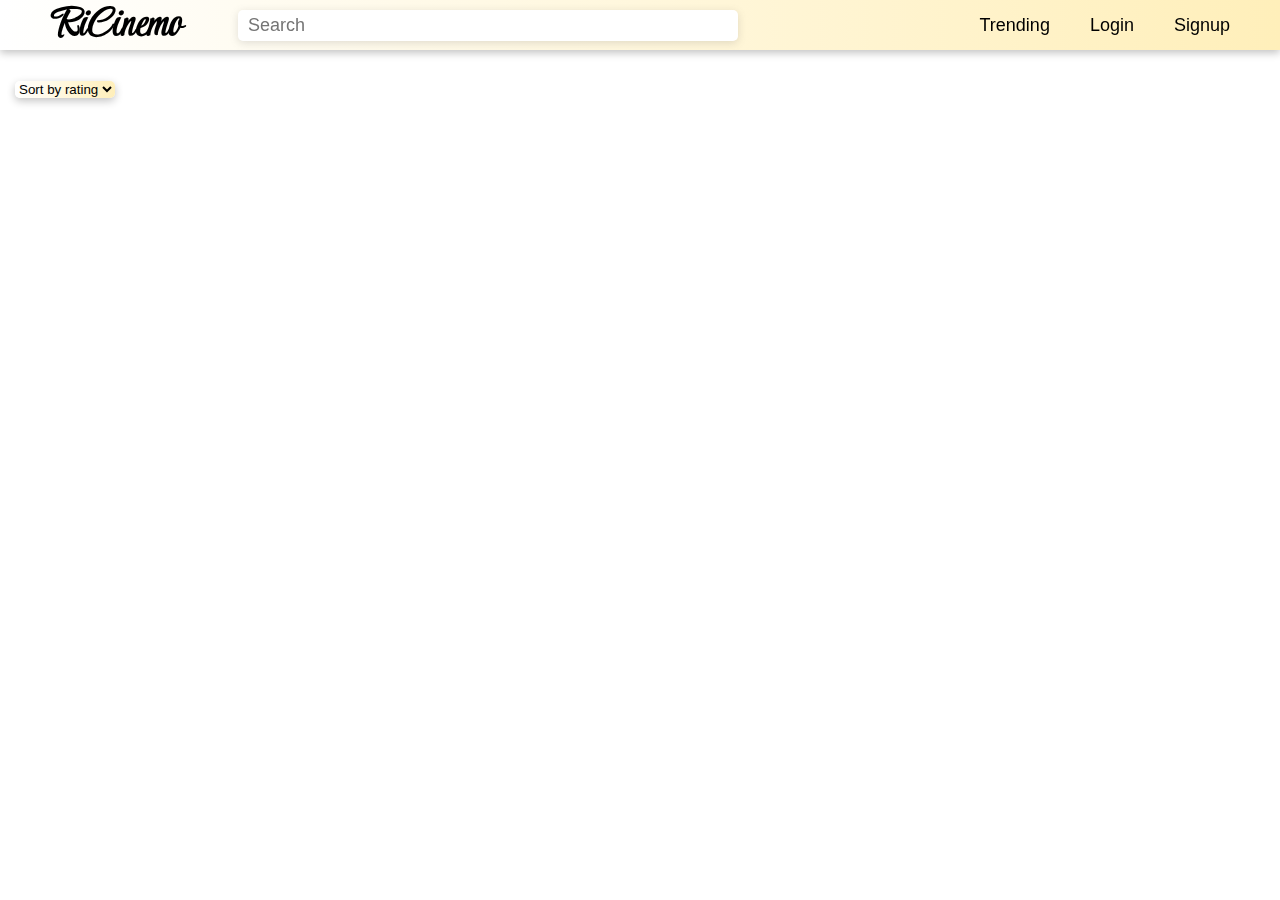
<file: trending.html>
<!DOCTYPE html>
<html lang="en">

    <head>
        <meta charset="UTF-8">
        <meta http-equiv="X-UA-Compatible" content="IE=edge">
        <meta name="viewport" content="width=device-width, initial-scale=1.0">
        <link rel="preconnect" href="https://fonts.googleapis.com">
        <link rel="preconnect" href="https://fonts.gstatic.com" crossorigin>
        <link href="https://fonts.googleapis.com/css2?family=Playfair+Display:ital,wght@0,400;0,500;0,600;0,700;0,800;0,900;1,400;1,500;1,600;1,700;1,800;1,900&family=Style+Script&display=swap" rel="stylesheet">
        <link rel="stylesheet" href="./styles/index.css">
        <link rel="stylesheet" href="./styles/trending.css">
        <title>Trending Movies</title>
    </head>

    <body>
        <div id="navcon">
            <div id="nav">
                <div id="lhs">
                    <div id="logo">
                        <a href="./index.html">RiCinemo</a>
                    </div>
                    <div id="searchdiv">
                        <input oninput="debounce(main, 1000)" type="text" id="search" placeholder="Search">
                        <div id="searchresult">
                            
                        </div>
                    </div>
                </div>
                <div id="rhs">
                    <div><a href="./trending.html">Trending</a></div>
                    <div><a href="">Login</a></div>
                    <div><a href="">Signup</a></div>
                </div>
                
            </div>
        </div>
        
        <div id="con"></div>
    </body>
</html>
<!-- <script src="./scripts/index.js"></script> -->
<script src="./scripts/trending.js"></script>
</file>
<file: styles/index.css>
*{
    margin: 0;
    padding: 0;
    box-sizing: border-box;
    font-family: 'Open Sans', sans-serif;
}

#navcon{

    display: flex;
    justify-content: center;
    margin: auto;
    /* border: 1px solid red; */
}
#nav{
    background: #FFEFBA;  /* fallback for old browsers */
    background: -webkit-linear-gradient(to right, #FFFFFF, #FFEFBA);  /* Chrome 10-25, Safari 5.1-6 */
    background: linear-gradient(to right, #FFFFFF, #FFEFBA); /* W3C, IE 10+/ Edge, Firefox 16+, Chrome 26+, Opera 12+, Safari 7+ */
    position: fixed;
    top: 0;
    /* left: 0; */
    /* margin: auto; */
    max-width: 1366px;
    width: 100vw;
    height: 50px;
    display: flex;
    justify-content: space-between;
    align-items: center;
    box-shadow: rgba(0, 0, 0, 0.24) 0px 3px 8px;
}
#lhs{
    width : 60%;
    height: 50px;
    display: flex;
    justify-content: space-between;
    align-items: center;
    /* border: 1px solid red; */
}
#rhs{
    width : 40%;
    height: 50px;
    display: flex;
    justify-content: end;
    align-items: center;
    gap: 40px;
    margin-right: 50px;
    /* border: 1px solid red; */
}
#rhs>div{
    height: 100%;
    display: flex;
    align-items: center;
    
}
#rhs>div>a:hover{
    border-bottom: 2px solid;
}
#rhs>div>a{
    padding: 5px 0;
    font-size: 18px;
    text-decoration: none;
    color: black;
    
}
#logo{
    width : 60%;
    width: 20%;
    margin-left:50px;
    display: flex;
    justify-content: left;
    align-items: center;
}
#logo>a{
    font-family: 'Style Script', "cursive";
    font-style: italic;
    font-size: 40px;
    font-weight: 600;
    text-decoration: none;
    color:black;
}
#searchdiv{
    width: 500px;
    display: flex;
    /* flex-direction: column; */
    align-items: center;
    position: relative;
}
#search{
    font-size: 18px;
    padding: 5px 10px;
    width: 100%;
    border-radius: 5px;
    border: none;
    border-top-style: hidden;
    border-right-style: hidden;
    border-left-style: hidden;
    outline: none;
    box-shadow: rgba(99, 99, 99, 0.2) 0px 2px 8px 0px;
    
}
#sloading{
    margin: auto;
    width: 60%;
    display: flex;
    justify-content: center;
    /* width: 100%; */
    height: 200px;
}
#notfound{
    display: flex;
    justify-content: center;
    /* width: 100%; */
    height: 200px;
}

#searchresult{
    display: none;
    position: absolute;
    top: 28px;
    left: 0;
    width: 100%;
    height: auto;
    background-color: white;
    border-bottom-left-radius: 5px;
    border-bottom-right-radius: 5px;
    /* border-top: 1px solid #ccc; */
    box-shadow: rgba(99, 99, 99, 0.2) 0px 2px 8px 0px;
}
#scard{
 
    display: flex;
    align-items: center;
    width: 100%;
    height: 120px;
    border-bottom: 1px solid #ccc;
    box-shadow: rgba(99, 99, 99, 0.2) 0px 2px 8px 0px;
}
#scard:hover{
   cursor: pointer;
   background: #FFEFBA;  /* fallback for old browsers */
   background: -webkit-linear-gradient(to right, #FFFFFF, #FFEFBA);  /* Chrome 10-25, Safari 5.1-6 */
   background: linear-gradient(to right, #FFFFFF, #FFEFBA); /* W3C, IE 10+/ Edge, Firefox 16+, Chrome 26+, Opera 12+, Safari 7+ */
   
}
#simgd{
    padding: 5px;
    width: 20%;
    height: 100%;
    /* border: 1px solid blue; */
}
#simgd>img{
    width: 100%;
    height: 100%;
    border-radius: 5px;
    box-shadow: rgba(0, 0, 0, 0.24) 0px 3px 8px;
}
#scondiv{
    
    padding-left: 5px;
    width: 75%;
    height: 100%;
    /* border: 1px solid blue; */
}
#scondiv>h4{
    font-weight: 500;
    padding: 6px 0;
}
#scondiv>p{
    padding: 4px 0;
    font-size: 14px;
    font-weight: 500;
}
#searchresult>li{
    list-style: none;
    padding: 10px;
    display: flex;
    align-items: center;
}

#searchresult>li>a {
    text-decoration: none;
    color: black;
    display: block;
    padding: 5px 0;
    width: 100%;
}
#logo>div>a{
    font-size: 20px;
    font-weight: bold;
    text-decoration: none;
    color: black;
}
#slideshow{
    background: #FFEFBA;  /* fallback for old browsers */
    background: -webkit-linear-gradient(to right, #FFFFFF, #FFEFBA);  /* Chrome 10-25, Safari 5.1-6 */
    background: linear-gradient(to right, #FFFFFF, #FFEFBA); /* W3C, IE 10+/ Edge, Firefox 16+, Chrome 26+, Opera 12+, Safari 7+ */
    
    margin: 50px auto 0;
    max-width: 1366px;
    /* border: 1px solid; */
    box-shadow: rgba(0, 0, 0, 0.24) 0px 3px 8px;
/* width: 100%; */
    height: 450px; 
    margin-bottom: 50px;
}
#slideshow>img{
    width: 100%;
    height: 100%; 
}
#sort-buttonsdiv{
    max-width: 1366px;
    padding: 10px 15px;
    margin: auto;
}
#sorter{

    background: #FFEFBA;  /* fallback for old browsers */
    background: -webkit-linear-gradient(to right, #FFFFFF, #FFEFBA);  /* Chrome 10-25, Safari 5.1-6 */
    background: linear-gradient(to right, #FFFFFF, #FFEFBA); /* W3C, IE 10+/ Edge, Firefox 16+, Chrome 26+, Opera 12+, Safari 7+ */
    border-radius: 5px;
    box-shadow: rgba(0, 0, 0, 0.24) 0px 3px 8px;
    outline: none;
    border: none;
}
#movies{
    margin: auto;
    max-width: 1366px;
    padding: 50px 15px;
    /* border: 1px solid; */
    display: grid;
    grid-template-columns: repeat(3, 1fr);
    gap: 40px;
}
#movies>div:hover{
    background: #FFFFFF;  /* fallback for old browsers */
    background: -webkit-linear-gradient(to right, #FFFFFF, #FFFFFF);  /* Chrome 10-25, Safari 5.1-6 */
    background: linear-gradient(to right, #FFFFFF, #FFFFFF); /* W3C, IE 10+/ Edge, Firefox 16+, Chrome 26+, Opera 12+, Safari 7+ */
    
    cursor: pointer;
}
#movies>div{
    background: #FFEFBA;  /* fallback for old browsers */
    background: -webkit-linear-gradient(to right, #FFFFFF, #FFEFBA);  /* Chrome 10-25, Safari 5.1-6 */
    background: linear-gradient(to right, #FFFFFF, #FFEFBA); /* W3C, IE 10+/ Edge, Firefox 16+, Chrome 26+, Opera 12+, Safari 7+ */
    
    /* border: 1px solid; */
    padding: 5px;
    display: flex;
    border-radius: 5px;
    box-shadow: rgba(0, 0, 0, 0.24) 0px 3px 8px;
    /* border: 1px solid red;  */
    /* justify-content: ; */
}
#mimgdiv{
    height: 100%;
    box-shadow: rgba(99, 99, 99, 0.2) 0px 2px 8px 0px;
    /* margin-right: 10px; */
    /* border: 1px solid red; */
}
#mimgdiv>img{
    height: 100%;
    border-radius: 5px;
    /* border: 1px solid red; */
}
#mcondiv{
    padding: 10px;
    /* gap: 10px; */
}
#mcondiv>h3{
    padding: 0px 0px 5px;
}
#mcondiv>p{
    padding: 0px 0px 5px;
}
/* #mcondiv>p, #mcondiv>h3{
    margin-bottom: 5px;
    gap: 10px;
} */

#mobox{
    background: #FFEFBA;  /* fallback for old browsers */
    background: -webkit-linear-gradient(to right, #FFFFFF, #FFEFBA);  /* Chrome 10-25, Safari 5.1-6 */
    background: linear-gradient(to right, #FFFFFF, #FFEFBA); /* W3C, IE 10+/ Edge, Firefox 16+, Chrome 26+, Opera 12+, Safari 7+ */
    
    padding: 5px;
    width: 600px;
    margin: 100px auto;
    border-radius: 5px;
    /* border: 1px solid red; */
    box-shadow: rgba(0, 0, 0, 0.24) 1px 1px 8px 1px;
    display: flex;
    gap: 20px;
}
#condiv>h2{
    padding: 0 0 20px;
    font-family: Georgia, 'Times New Roman', Times, serif;

}
#condiv>p{
    padding: 8px 0;
    font-family: Georgia, 'Times New Roman', Times, serif;
}
#mobox>#posterdiv>#poster{
    border-radius: 5px;
    box-shadow: rgba(0, 0, 0, 0.24) 0px 3px 8px;
    /* border: 1px solid red */
}
/* #mobox>#posterdiv>#poster>img{
    
} */
#poster{
    /* padding: 5px; */
    height: 100%;
    /* border-radius: 5px; */
}
#mbox{
    width: 300px;
    margin: 50px auto;
}
#rec{
    margin-top: 20px;
    text-align: center;
    background: #7F00FF;  /* fallback for old browsers */
    background: -webkit-linear-gradient(to right, #E100FF, #7F00FF);  /* Chrome 10-25, Safari 5.1-6 */
    background: linear-gradient(to right, #E100FF, #7F00FF); /* W3C, IE 10+/ Edge, Firefox 16+, Chrome 26+, Opera 12+, Safari 7+ */
    border-radius: 5px;
    color: white;
    width: 120px;
}
</file>
<file: styles/trending.css>
#sort-buttonsdiv{
    margin-top: 70px;
}
#movies{
    padding: 30px 15px;
    grid-template-columns: repeat(5, 1fr);
}
#movies>div{
    background: #FFEFBA;  /* fallback for old browsers */
    background: -webkit-linear-gradient(to right, #FFFFFF, #FFEFBA);  /* Chrome 10-25, Safari 5.1-6 */
    background: linear-gradient(to right, #FFFFFF, #FFEFBA); /* W3C, IE 10+/ Edge, Firefox 16+, Chrome 26+, Opera 12+, Safari 7+ */
    
    /* border: 1px solid; */
    padding: 5px;
    display: flex;
    flex-direction: column;
    border-radius: 5px;
    box-shadow: rgba(0, 0, 0, 0.24) 0px 3px 8px;
    /* border: 1px solid red;  */
    /* justify-content: ; */
}
#movies>div>img{
    border-radius: 5px;

}
#movies>div>h3{
    margin: 5px 0;
}
#movies>div>p{
    margin: 5px 0;
}
</file>
